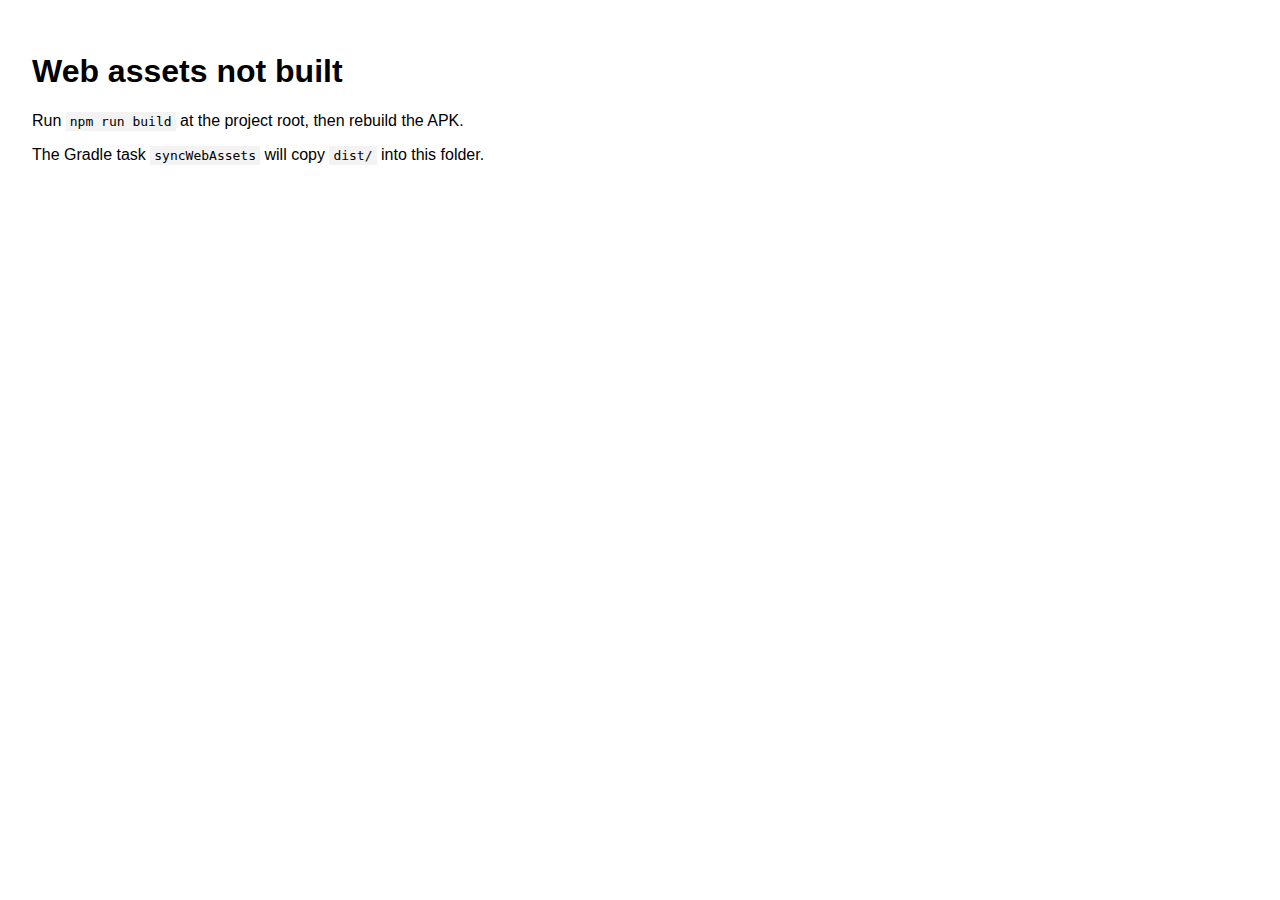
<file: android/app/src/main/assets/www/index.html>
<!doctype html>
<html lang="en">
  <head>
    <meta charset="utf-8" />
    <meta name="viewport" content="width=device-width, initial-scale=1" />
    <title>Factumm</title>
    <style>
      body { font-family: Arial, sans-serif; padding: 24px; }
      code { background: #f3f3f3; padding: 2px 4px; }
    </style>
  </head>
  <body>
    <h1>Web assets not built</h1>
    <p>Run <code>npm run build</code> at the project root, then rebuild the APK.</p>
    <p>The Gradle task <code>syncWebAssets</code> will copy <code>dist/</code> into this folder.</p>
  </body>
</html>
</file>
